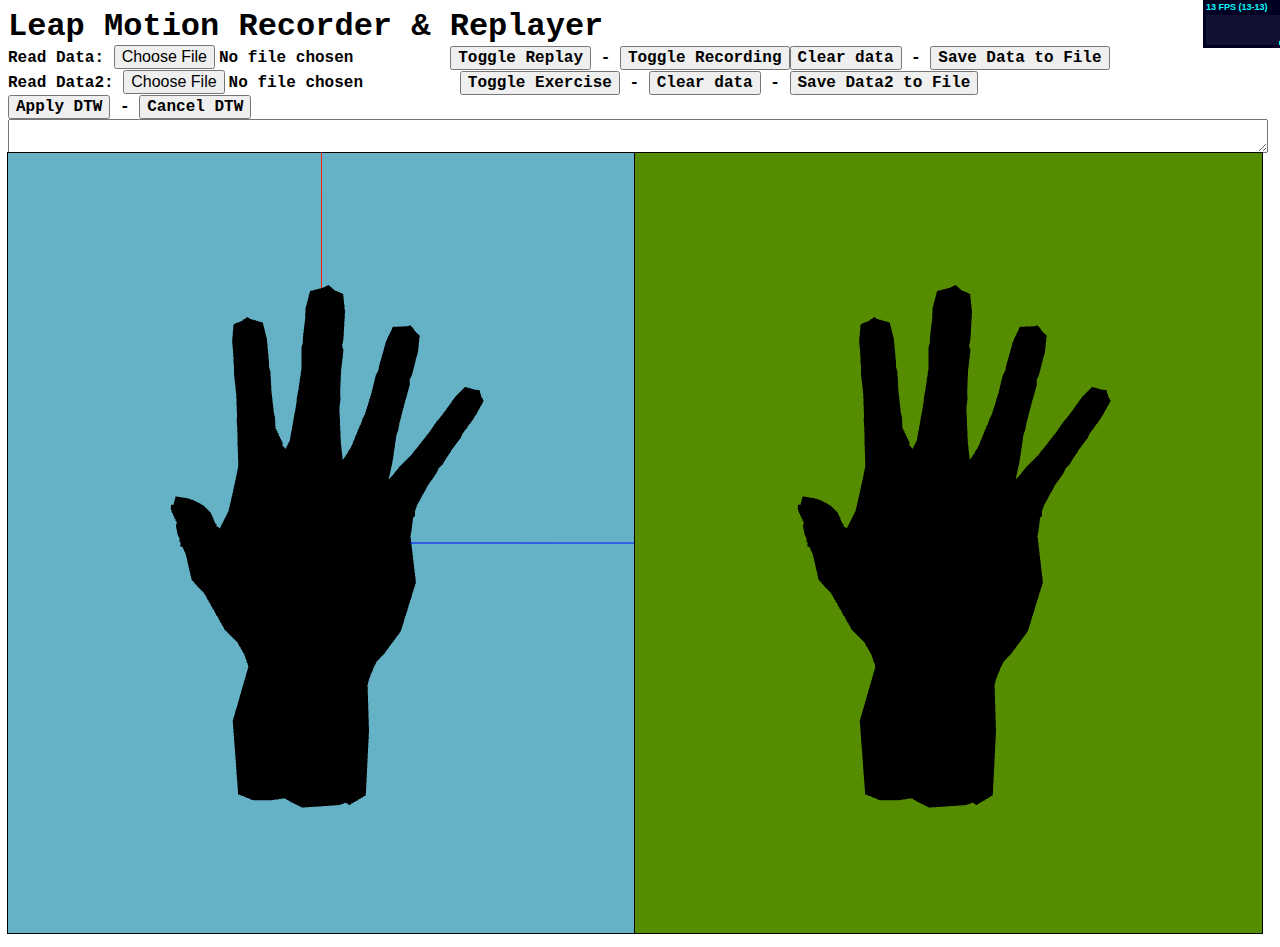
<file: 3/LeapReplay.html>
<!doctype html>
<html lang=en>
<head>
<title>LeapReplay</title>
<meta charset=utf-8>
</head>
<body>
<script src=http://js.leapmotion.com/0.2.1/leap.min.js ></script>
<script src="base64.js"></script>
<script src="Detector.js"></script>
<script src="three.min.js"></script>
<script src="TrackballControls.js"></script>
<script src="stats.min.js"></script>
<script src="FileSaver.min.js"></script>
<script src="rawinflate.js"></script>
<script src="rawdeflate.js"></script>
<script>

    var info;
    var renderer, scene, camera, controls, stats;
    var renderer2, scene2, camera2, controls2;
    var reader = new FileReader();
    var FPS = 30;
    var data, palm, fingers = [];
    var data2, palm2, fingers2 = [];
    var hand, hand2;
    var recordedFrames = [], recordedFrames2 = [];
    var currentFrame, currentFrame2;
    var isExercise = false;
    var isReplaying = false, isRecording = false, frameNum = 0;
    var isPaused = false;
    var beforeDTW = [], afterDTW = [];

    init();
    animate();

    function init() {
        var css, geometry, material, mesh;
        var geometry2, material2, mesh2;

        css = document.body.appendChild( document.createElement('style') );
        css.innerHTML = 'body { font: 600 12pt monospace; overflow: hidden; }' +
            'h1 a {text-decoration: none;}' +
            'input, button { font: 600 12pt monospace; }';

        info = document.body.appendChild( document.createElement( 'div' ) );
        info.innerHTML = info.txt = '<h1 style="display: inline;">Leap Motion Recorder & Replayer</h1>' +
            '<br>Read Data: <input type=file onchange="readFile(this)"> ' +
            '<button onclick="toggleReplay();" >Toggle Replay</button> - ' +
            '<button onclick="toggleRecording();" >Toggle Recording</button>' +
            '<button onclick="recordedFrames = [];"; >Clear data</button> - ' +
            '<button onclick=saveFile() >Save Data to File</button>' +
            '<br>Read Data2: <input type=file onchange="readFile2(this)"  > ' +
            '<button onclick="exercise();" >Toggle Exercise</button> - ' +
            '<button onclick="recordedFrames2 = [];"; >Clear data</button> - ' +
            '<button onclick=saveFile2() >Save Data2 to File</button>' +
            '<br><button onclick="applyDTW();" >Apply DTW</button> - ' +
            '<button onclick="cancelDTW();" >Cancel DTW</button>';

        textareaOutput = document.body.appendChild( document.createElement( 'textarea' ) );
        textareaOutput.style.cssText = 'display: block; font-size:small; width: ' +  0.98 * window.innerWidth + 'px; ';
        textareaOutput.rows =  2;
        textareaOutput.value = '';

        stats = new Stats();
        stats.domElement.style.cssText = 'position: absolute; right: 0; top: 0px; zIndex: 100; ';
        document.body.appendChild( stats.domElement );

        renderer = new THREE.WebGLRenderer( { antialias: true }  );
        renderer.setSize( 0.49 * window.innerWidth, window.innerHeight - 120 );
        renderer.domElement.style.cssText = 'outline: 1px solid #000;';
        document.body.appendChild( renderer.domElement );
        scene = new THREE.Scene();

        camera = new THREE.PerspectiveCamera( 40, (0.45 * window.innerWidth) / (window.innerHeight - 150) , 1, 5000 );
        camera.position.set(-1,40,0);
        controls = new THREE.TrackballControls( camera, renderer.domElement );

        geometry = new THREE.AxisHelper( 80 );
        scene.add( geometry );

        geometry = new THREE.PlaneGeometry( 60, 60, 1, 1 );
        geometry.applyMatrix( new THREE.Matrix4().makeRotationX( - Math.PI / 2 ) );
        material = new THREE.MeshBasicMaterial( {color: Math.random() * 0xffffff, side: THREE.DoubleSide } );
        mesh = new THREE.Mesh( geometry, material );
        mesh.position.set( 0, -20, 0 );
        scene.add( mesh );

        // geometry = new THREE.CubeGeometry( 100, 20, 80 );
        // material = new THREE.MeshNormalMaterial();
        // palm = new THREE.Mesh( geometry, material );
        // palm.castShadow = true;
        // palm.receiveShadow = true;
        // scene.add( palm );

        // geometry = new THREE.CubeGeometry( 16, 12, 20 );
        // material = new THREE.MeshNormalMaterial();
        // for (var j = 0; j < 5; j++) {
        //     mesh = new THREE.Mesh( geometry, material );
        //     mesh.castShadow = true;
        //     mesh.receiveShadow = true;
        //     scene.add( mesh );
        //     fingers.push( mesh );
        // }

        var loader = new THREE.JSONLoader();

        // Load model
        loader.load('js/models/hand_rig.js', function (geometry, materials) {
            var material;

            hand = new THREE.SkinnedMesh(
                geometry,
                new THREE.MeshFaceMaterial(materials)
            );

            material = hand.material.materials;

            for (var i = 0; i < materials.length; i++) {
                var mat = materials[i];
                mat.skinning = true;
            }

            hand.castShadow = true;
            hand.receiveShadow = true;

            scene.add(hand);
            hand.lookAt(v(0,0,-1))

        });

        // Render2

        renderer2 = new THREE.WebGLRenderer( { antialias: true }  );
        renderer2.setSize( 0.49 * window.innerWidth, window.innerHeight - 120 );
        renderer2.domElement.style.cssText = 'outline: 1px solid #000;';
        document.body.appendChild( renderer2.domElement );
        scene2 = new THREE.Scene();

        camera2 = new THREE.PerspectiveCamera( 40, (0.45 * window.innerWidth) / (window.innerHeight - 150) , 1, 5000 );
        camera2.position.set(-1,40,0);
        controls2 = new THREE.TrackballControls( camera2, renderer2.domElement );

        loader.load('js/models/hand_rig.js', function (geometry, materials) {
            var material;

            hand2 = new THREE.SkinnedMesh(
                geometry,
                new THREE.MeshFaceMaterial(materials)
            );

            material = hand2.material.materials;

            for (var i = 0; i < materials.length; i++) {
                var mat = materials[i];
                mat.skinning = true;
            }

            hand2.castShadow = true;
            hand2.receiveShadow = true;

            scene2.add(hand2);
            hand2.lookAt(v(0,0,-1))
        });

        geometry2 = new THREE.PlaneGeometry( 60, 60, 1, 1 );
        geometry2.applyMatrix( new THREE.Matrix4().makeRotationX( - Math.PI / 2 ) );
        material2 = new THREE.MeshBasicMaterial( {color: Math.random() * 0xffffff, side: THREE.DoubleSide } );
        mesh2 = new THREE.Mesh( geometry2, material2 );
        mesh2.position.set( 0, -20, 0 );
        scene2.add( mesh2 );

        // geometry2 = new THREE.CubeGeometry( 100, 20, 80 );
        // material2 = new THREE.MeshNormalMaterial();
        // palm2 = new THREE.Mesh( geometry2, material2 );
        // palm2.castShadow = true;
        // palm2.receiveShadow = true;
        // scene2.add( palm2 );

        // geometry2 = new THREE.CubeGeometry( 16, 12, 20 );
        // material2 = new THREE.MeshNormalMaterial();
        // for (var j = 0; j < 5; j++) {
        //     mesh2 = new THREE.Mesh( geometry2, material2 );
        //     mesh2.castShadow = true;
        //     mesh2.receiveShadow = true;
        //     scene2.add( mesh2 );
        //     fingers2.push( mesh2 );
        // }
    }

    function saveFile() {
        var out = Base64.toBase64(RawDeflate.deflate(Base64.utob(JSON.stringify(recordedFrames))));
        var blob = new Blob( [ out ] , {type: "text/plain;charset=utf-8"} );
        saveAs(blob, 'leapmotion.data');
    }

    function saveFile2() {
        var out = Base64.toBase64(RawDeflate.deflate(Base64.utob(JSON.stringify(recordedFrames2))));
        var blob = new Blob( [ out ] , {type: "text/plain;charset=utf-8"} );
        saveAs(blob, 'leapmotion.data');
    }

    function readFile(that){
        console.log(that);
        if ( that.files && that.files[0]){
            var reader = new FileReader();
            reader.onload = function (e) {
                recordedFrames = JSON.parse(Base64.btou(RawDeflate.inflate(Base64.fromBase64(e.target.result))));
                console.log(e.target.result);
            };
            reader.readAsText(that.files[0]);
        }
    }

    function readFile2(that){
        if ( that.files && that.files[0]){
            var reader = new FileReader();
            reader.onload = function (e) {
                recordedFrames2 = JSON.parse(Base64.btou(RawDeflate.inflate(Base64.fromBase64(e.target.result))));
            };
            reader.readAsText(that.files[0]);
        }
    }

    Leap.loop( function( frame ) {
        if (!isPaused) {
            currentFrame = frame;
        }
    });

    setInterval(playFrame, 1000/FPS);

    function playFrame() {
        if (!currentFrame) {
            return;
        }
        if (isExercise) {
            playLoop(tr(currentFrame), hand2);
            playLoop(recordedFrames[frameNum], hand);
            if (!isPaused) {
                frameNum++;
                recordedFrames2.push(tr(currentFrame));
            }
            if (frameNum >= recordedFrames.length) {
                isExercise = false;
            }
            return;
        }
        if (isReplaying) {
            if (frameNum < recordedFrames2.length) {
                playLoop(recordedFrames2[frameNum], hand2);
                puts(distance(recordedFrames[frameNum], recordedFrames2[frameNum]));
            } else {
                playLoop(tr(currentFrame), hand2);
            }
            playLoop(recordedFrames[frameNum], hand);
            if (!isPaused) {
                frameNum++;
            }
            if (frameNum >= recordedFrames.length) {
                toggleReplay();
            }
            return;
        }
        if (isRecording) {
            recordedFrames.push(tr(currentFrame));
        }
        playLoop(tr(currentFrame), hand);
        playLoop(tr(currentFrame), hand2);
    }

    function similarities() {
        var s = [];
        for (var i = 0; i < recordedFrames.length && i < recordedFrames2.length; i++) {
            s.push(similarity(recordedFrames[i], recordedFrames2[i]));
        }
        return s;
    }

    function tr(frame) {
        // return {"hands":frame.data.hands, "pointables":frame.data.pointables};
        tr_frame = {
            "hands": [],
            "pointables": []
        };
        var handDir = v(0,0,-1);
        if (frame.hands.length > 0) {
            var d = frame.hands[0].direction;
            handDir = vv(d);
        }
        for (var i = 0; i < frame.hands.length; i++) {
            tr_frame.hands.push({
                'stabilizedPalmPosition':normVec(frame.hands[0].stabilizedPalmPosition, handDir),
                'palmNormal':normVec(frame.hands[0].palmNormal, handDir)
            });
        }
        for (var i = 0; i < frame.pointables.length; i++) {
            tr_frame.pointables.push({
                'direction':normVec(frame.pointables[i].direction, handDir),
                'stabilizedTipPosition':normVec(frame.pointables[i].stabilizedTipPosition, handDir),
                'length':frame.pointables[i].length
            });
        }
        tr_frame.pointables.sort(sortPointable);
        return tr_frame;
    }

    function puts(str) {
        textareaOutput.value = str;
    }

    function toggleReplay() {
        if (recordedFrames.length == 0) {
            textareaOutput.value = 'No recorded frames.';
            return;
        }
        frameNum = 0;
        isReplaying = !isReplaying;
        textareaOutput.value = isReplaying ? 'Replaying...':'';
    }

    // Press spacebar to toggle pause
    window.onkeypress = function(e) {
        if (e.charCode == 32) {
            if (!isRecording && !isExercise) {
                isPaused = !isPaused;
                textareaOutput.value = isPaused ? 'Paused':'';
            }
        }
    };

    function toggleRecording() {
        isRecording = !isRecording;
        textareaOutput.value = isRecording ? 'Recording...':'';
        if (isRecording) {
            recordedFrames = [];
        }
    }

    function normVec(vec, handDir) {
        // Rotate a vector to eliminate the effect of different hand direction
        // Hand direction will be fixed at (0,0,-1)
        var vec3 = vv(vec);
        var n = v(0,0,-1);
        var a = new THREE.Vector3();
        a.crossVectors(handDir, n); // a = handDir x n
        a.normalize();
        if (a.length() > 0) {
            vec3.applyAxisAngle(a, handDir.angleTo(n));
        }
        return [vec3.x,vec3.y,vec3.z];
    }

    // function playLoop( frame, palm, fingers ) {
    //     var hand, direction, len, finger, pointable;
    //     if ( frame.hands.length > 0) {
    //         hand = frame.hands[0];
    //         palm.position.set( hand.stabilizedPalmPosition[0], hand.stabilizedPalmPosition[1], hand.stabilizedPalmPosition[2] );
    //         direction = v(0,0,-1);
    //         palm.lookAt( direction.add( palm.position ) );
    //         roll = Math.atan2( hand.palmNormal[0], hand.palmNormal[1] );
    //         palm.rotation.z = roll;
    //         palm.visible = true;
    //     } else {
    //         palm.visible = false;
    //     }

    //     len = frame.pointables.length
    //     if ( len > 0) {
    //         palm.hasFingers = true;
    //         for (var i = 0; i < 5; i++) {
    //             finger = fingers[i];
    //             if ( i < len ) {
    //                 pointable = frame.pointables[i];
    //                 finger.position.set( pointable.stabilizedTipPosition[0], pointable.stabilizedTipPosition[1], pointable.stabilizedTipPosition[2] );
    //                 direction = vv(pointable.direction);  // best so far
    //                 finger.lookAt( direction.add( finger.position ) );
    //                 finger.scale.z = 0.05 * pointable.length;
    //                 finger.visible = true;
    //             } else {
    //                 fingers[i].visible = false;
    //             }
    //         }
    //     } else if ( palm.hasFingers ) {
    //         for (var i = 0; i < 5; i++) {
    //             fingers[i].visible = false;
    //         }
    //         palm.hasFingers = false;
    //     }
    // }

    function playLoop(frame, handMesh) {
        if (frame.hands.length > 0) { // do stuff if at least one hand is detected
            var leapHand = frame.hands[0], // grab the first hand
                l = frame.pointables, // grab fingers
                handObj, fingersObj;
            var leapFingers = [l[2],l[3],l[1],l[4],l[0]];
            // grab, structure and apply hand position data
            handObj = {
                position: {
                    z: 0,
                    y: 0,
                    x: 0
                },
                rotation: {
                    z: leapHand.palmNormal[2],
                    y: leapHand.palmNormal[0],
                    x: -Math.atan2(leapHand.palmNormal[0], leapHand.palmNormal[1]) + Math.PI
                },
                update: function() {
                    var VectorDir = new THREE.Vector3(0,0,-1);
                    handMesh.lookAt(VectorDir.add(handMesh.position)); // setup view
                    handMesh.position = this.position; // apply position
                    handMesh.bones[1].rotation.set(this.rotation.x, this.rotation.y, this.rotation.z); // apply rotation
                }
            };

            // grab, structure and apply fingers position data
            fingersObj = {
                update: function (boneNum, fingerNum, isThumb) {
                    var bone = handMesh.bones[boneNum], // define main bone
                        phalanges = [handMesh.bones[boneNum+1], handMesh.bones[boneNum+2]], // define phalanges bones
                        finger = leapFingers[fingerNum]; // grab finger
                    if (!finger) return;
                    var dir = finger.direction; // grab direction

                    // if current finger is thumb, use only one additional phalange
                    if (!!isThumb) {
                        phalanges = [handMesh.bones[boneNum+1]];
                    }

                    // make sure fingers won't go into weird position
                    for (var i = 0, length = dir.length; i < length; i++) {
                        if (dir[i] >= 0.1) {
                            dir[i] = 0.1;
                        }
                    }

                    bone.rotation.set(0, -dir[0], -dir[1]); // apply rotation to the main bone

                    // apply rotation to additional phalanges
                    for (var i = 0, length = phalanges.length; i < length; i++) {
                        var phalange = phalanges[i];

                        phalange.rotation.set(0, 0, -dir[1]);
                    }
                },

                /*
                 * define each finger and update its position
                 * passing main bone number and finger number
                 */
                fingers: {
                    pinky: function() {
                        fingersObj.update(3, 3);
                    },
                    ring: function() {
                        fingersObj.update(7, 1);
                    },
                    mid: function() {
                        fingersObj.update(11, 0);
                    },
                    index: function() {
                        fingersObj.update(15, 2);
                    },
                    thumb: function() {
                        fingersObj.update(19, 4, true);
                    }
                },

                // update all fingers function
                updateAll: function() {
                    var fingers = this.fingers;

                    for (var finger in fingers) {
                        fingers[finger]();
                    }
                }
            };

            handObj.update(); // update hand postion

            // update fingers position if all five fingers are detected
            if (leapFingers.length === 5) {
                fingersObj.updateAll();
            }
        }
    }

    function distance(frame1, frame2) {
        dist = 0;
        for (var i = 0; i < 5; i++) {
            dist += Math.sqrt(1-min(1,sq(vv(frame1.pointables[i].direction).dot(vv(frame2.pointables[i].direction)))));
        }
        return dist/5;
    }

    function similarity(frame1, frame2) {
        dist = 0;
        for (var i = 0; i < 5; i++) {
            dist += vv(frame1.pointables[i].direction).dot(vv(frame2.pointables[i].direction));
        }
        return dist/5;
    }

    function sortPointable(p1, p2) {
        return p1.stabilizedTipPosition[0] - p2.stabilizedTipPosition[0];
    }

    function exercise() {
        if (recordedFrames.length > 0) {
            recordedFrames2 = [];
            frameNum = 0;
            isExercise = true;
        } else {
            textareaOutput.value = 'No recorded frames';
        }
    }

    function max(a,b) {return a>b?a:b;}
    function min(a,b) {return a>b?b:a;}

    Array.prototype.max = function() {
      return Math.max.apply(null, this);
    };

    Array.prototype.min = function() {
      return Math.min.apply(null, this);
    };

    Array.prototype.maxpos = function() {
      return this.indexOf(this.max());
    };

    Array.prototype.minpos = function() {
      return this.indexOf(this.min());
    };

    var pair;

    function DTW(arr1, arr2) {
        var dist = [], pos = [];
        pair = [];
        var n = arr1.length, m = arr2.length;
        var l = 10;
        var t = 2;
        for (var i = 0; i <= n; i++) {
            dist[i] = [];
            pos[i] = [];
            for (var j = 0; j <= m; j++) {
                dist[i][j] = 100*max(n,m); // A big enough number
            }
        }
        for (var i = 1; i <= n; i++) {
            for (var j = max(1,i-l); j <= min(m,i+l) ; j++) {
                if (i == 1) {
                    dist[i][j] = 0;
                } else {
                    dist[i][j] = dist[i-1].slice([1,i-l,j-t].max(),j+1).min();
                    pos[i][j] = dist[i-1].slice([1,i-l,j-t].max(),j+1).minpos() + [1,i-l,j-t].max();
                }
            }
            for (var j = max(1,i-l); j <= min(m,i+l) ; j++) {
                dist[i][j] += distance(arr1[i-1], arr2[j-1]);
            }
        }
        j = m;
        for (var i = n-1; i >= 0; i--) {
            pair[i] = j-1;
            j = pos[i+1][j];
        }
        return pair;
    }

    function applyDTW() {
        if (recordedFrames2.length == 0) return;
        if (afterDTW.length == 0) {
            beforeDTW = recordedFrames2;
            var pair = DTW(recordedFrames, recordedFrames2);
            for (var i = 0; i < recordedFrames2.length; i++) {
                afterDTW[i] = recordedFrames2[pair[i]];
            }
        }
        recordedFrames2 = afterDTW;
    }

    function cancelDTW() {
        if (beforeDTW.length == 0) {
            return;
        } else {
            recordedFrames2 = beforeDTW;
        }
    }

    function sq(x) {
        return x*x;
    }

    function animate() {
        requestAnimationFrame( animate );
        controls.update();
        renderer.render( scene, camera );
        controls2.update();
        renderer2.render( scene2, camera2 );
        stats.update();
    }

    function v( x, y, z ){ return new THREE.Vector3( x, y, z ); }
    function vv(v) {
        return new THREE.Vector3(v[0], v[1], v[2]);
    }
</script>
</body>
</html>
</file>
